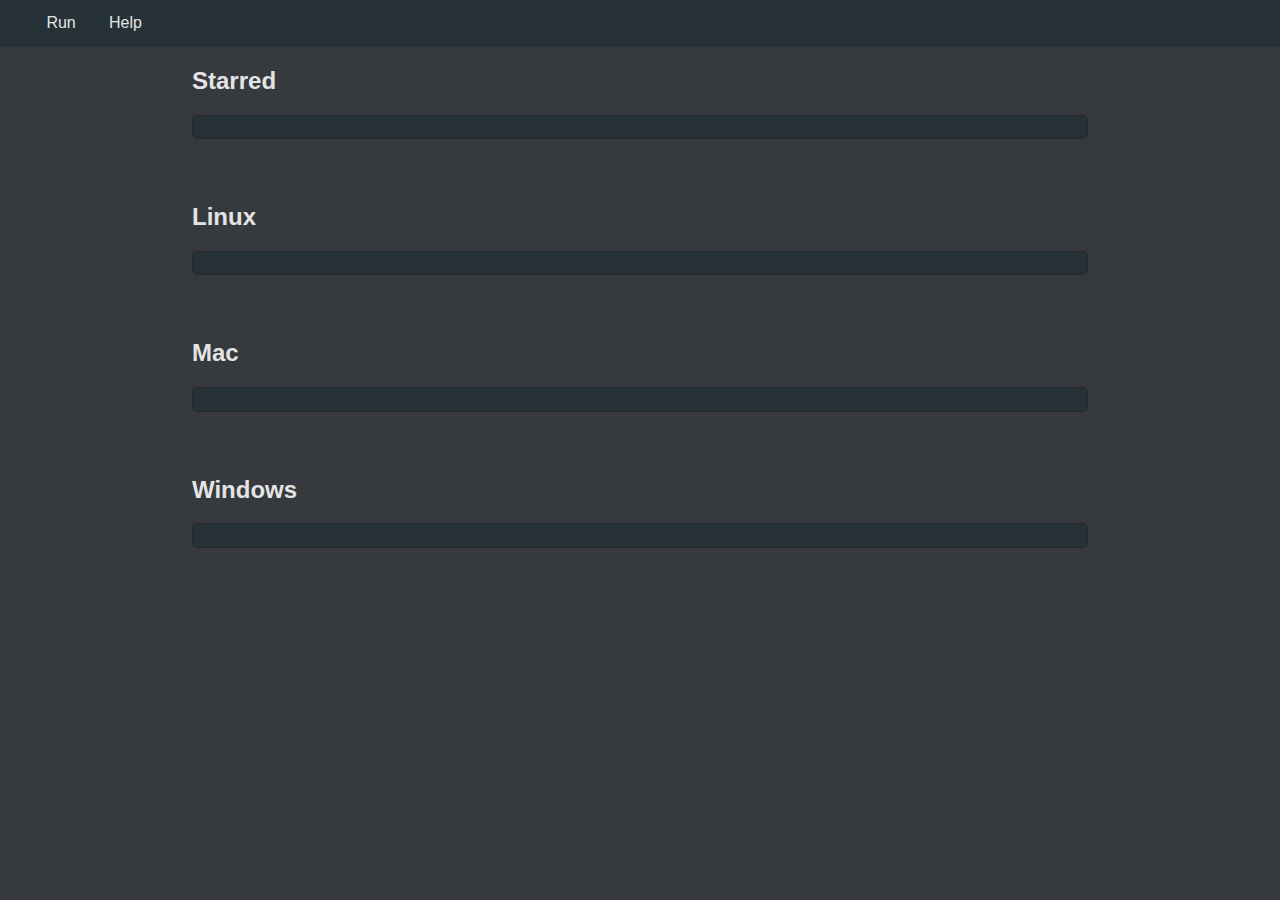
<file: run.html>
<!DOCTYPE html>
<head>
    <meta name="viewport" content="width=device-width, initial-scale=1.0" />
    <meta charset="UTF-8">
    <link rel="stylesheet" href="style.css" type="text/css">
</head>

<body onload="loadPayloadTables()">
    <script src="run.js">   
    </script>
    
    <div class="status"></div>
    <nav>
        <a href="">Run</a>
        <a href="help.html">Help</a>
    </nav>

    <div class="container">
        <div class="payloadTable">
            <h2>Starred</h2>
            <table>
                <tbody id="tableStarred">
                </tbody>
            </table>
            <div id="editStarred">
            </div>
        </div>

        <div class="payloadTable">
            <h2>Linux</h2>
            <table>
                <thead>
                </thead>
                <tbody id="tableLinux">
                </tbody>
            </table>
            <div id="editLinux">
            </div>
        </div>

        <div class="payloadTable">
            <h2>Mac</h2>
            <table>
                <thead>
                </thead>
                <tbody id="tableMac">
                </tbody>
            </table>
            <div id="editMac">
            </div>
        </div>

        <div class="payloadTable">
            <h2>Windows</h2>
            <table>
                <thead>
                </thead>
                <tbody id="tableWindows">
                </tbody>
            </table>
            <div id="editWindows">
            </div>
        </div>
    </div>
</body>
</html>
</file>
<file: style.css>
* {
    font-family: sans-serif;
}

.container {
    width: 70%;
    margin: auto;
}

table {
    width: 100%;
    padding: .7em;
}

tr {
    text-align: left;
}

td {
    padding: .3em;
}

.payloadTable {
    margin-bottom: 4em;
}

button {
    border: none;
    padding: .8em;
    border-radius: 3px;
}

.run {
    background-color: #ef5350;
    color: white;
}

.run:hover {
    background-color: #e57373;
}

.edit {
    background-color: #66bb6a73;
    color: white;
}

.edit:hover {
    background-color: #8abe8d91;
}

textarea {
    display: block;
    width: 100%;
    max-width:100%;
    min-width: 100%;
    margin-bottom: 1em;
    background-color: #263238;
    
    color: white;
    padding: .7em;
    box-sizing: border-box;
}

nav {
    max-width: 100%;
    padding: 0 2em;
    background-color: #263238;
}

table, textarea {
    border-radius: 5px;
    background-color: #263238;
    border: 1px solid #25282c;
}

nav a {
    display: inline-block;
    padding: .9em;     
    color: #e4e4e4;
    text-decoration: none;
}

nav a:hover {
    background-color: #222529;
    cursor: pointer;
}

td {
    width: 200px !important;
}

body {
    margin: 0;
    background-color: #36393e;
    color: #e4e4e4;
}

.payloadname {
    width: 300px !important;
}

#editStarred, #editLinux, #editWindows, #editMac {
    margin-top: 2em;
}
</file>
